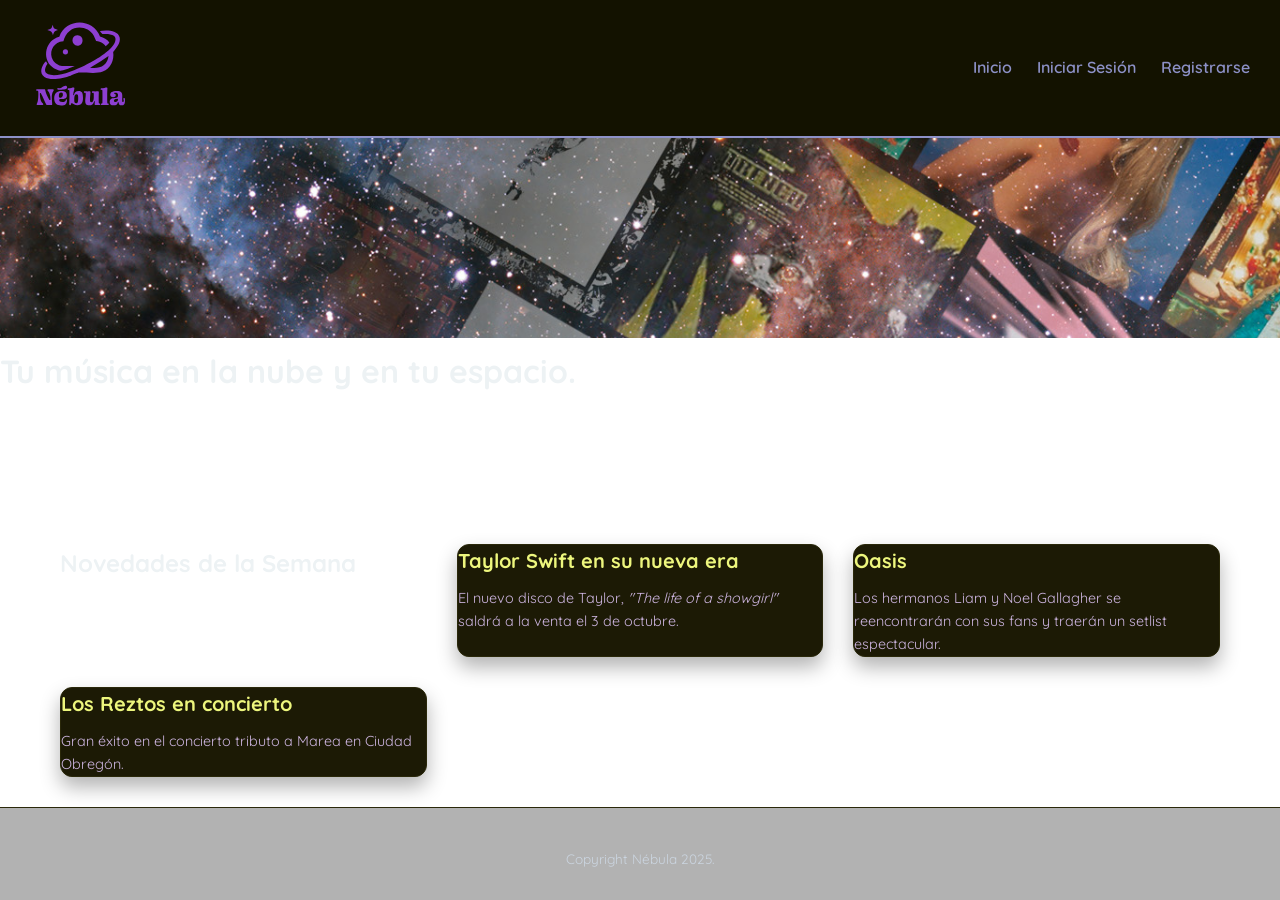
<file: NebulaMusic/src/main/resources/static/index.html>
<!DOCTYPE html>
<html lang="es">
<head>
    <meta charset="UTF-8">
    <meta name="viewport" content="width=device-width, initial-scale=1.0">
    <title>Nébula Music - Inicio (Código Base)</title>
    <link rel="stylesheet" href="./styles/styles.css">
</head>
<body>

    <!-- MENÚ DE NAVEGACIÓN -->
    <nav>
        <a class="logo" href="index.html">
            <img src="./imgs/nebula-03.svg" alt="Logo Nébula" width="100">
        </a>
        <ul>
            <li><a href="index.html">Inicio</a></li>
            <li><a href="iniciar-sesion.html">Iniciar Sesión</a></li>
            <li><a href="registro.html">Registrarse</a></li>
        </ul>
    </nav>

    <!-- CABECERA -->
    <header class="principal">
        <img src="./imgs/cover.jpg" alt="Cover Nébula" width="100%" height="200" style="object-fit: cover;">
        <h1>Tu música en la nube y en tu espacio.</h1>
    </header>

    <!-- CONTENIDO PRINCIPAL -->
    <main>
        
        <!-- SECCIÓN DE NOTICIAS -->
        <section id="noticias">
            <h2>Novedades de la Semana</h2>

            <!-- Artículo 1 -->
            <article>
                <h3>Taylor Swift en su nueva era</h3>
                <p>El nuevo disco de Taylor, <i>"The life of a showgirl"</i> saldrá a la venta el 3 de octubre.</p>
            </article>

            <!-- Artículo 2 -->
            <article>
                <h3>Oasis</h3>
                <p>Los hermanos Liam y Noel Gallagher se reencontrarán con sus fans y traerán un setlist espectacular.</p>
            </article>

            <!-- Artículo 3 -->
            <article>
                <h3>Los Reztos en concierto</h3>
                <p>Gran éxito en el concierto tributo a Marea en Ciudad Obregón.</p>
            </article>

        </section>

    </main>

    <!-- PIE DE PÁGINA -->
    <footer>
        <p>Copyright Nébula 2025.</p>
    </footer>

</body>
</html>
</file>
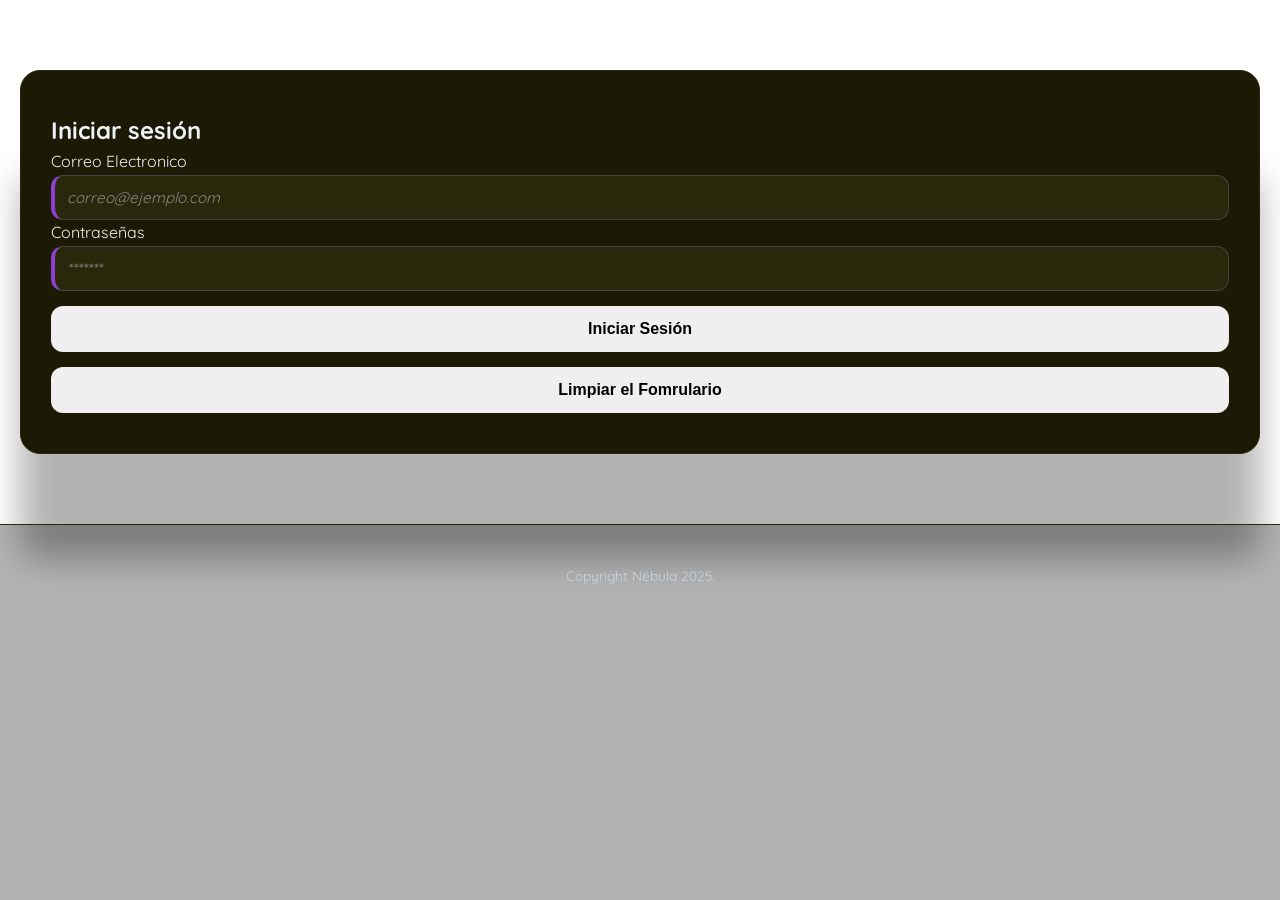
<file: NebulaMusic/src/main/resources/static/iniciar-sesion.html>
<!DOCTYPE html>
<html lang="es">
<head>
    <meta charset="UTF-8">
    <meta name="viewport" content="width=device-width, initial-scale=1.0">
    <title>Nébula Music - Iniciar Sesión</title>
    <link rel="stylesheet" href="./styles/styles.css">
</head>
<body>

    <main class="auth-container">
        <section class="auth-card">

            <form method="post" action="/autentication", enctype="application/x-www-form-urlencoded">
                <h1>Iniciar sesión</h1>
                <div>
                    <label for="correo">Correo Electronico
                       </label>
                    <input type="email"
                           id="correo"
                           name="correo"
                           placeholder="correo@ejemplo.com"
                           required
                           minlength="5"
                           maxlength="100"
                    >

                </div>
                <div>
                    <label for="contrasenia">Contraseñas</label>
                    <input type="password" name="contrasenia" id="contrasenia" placeholder="*******" required>
                </div>

                <div>
                    <button type="submit">Iniciar Sesión</button>
                    <button type="reset">Limpiar el Fomrulario</button>
                </div>
            </form>

        </section>
    </main>

    <footer>
        <p>Copyright Nébula 2025.</p>
    </footer>

</body>
</html>
</file>
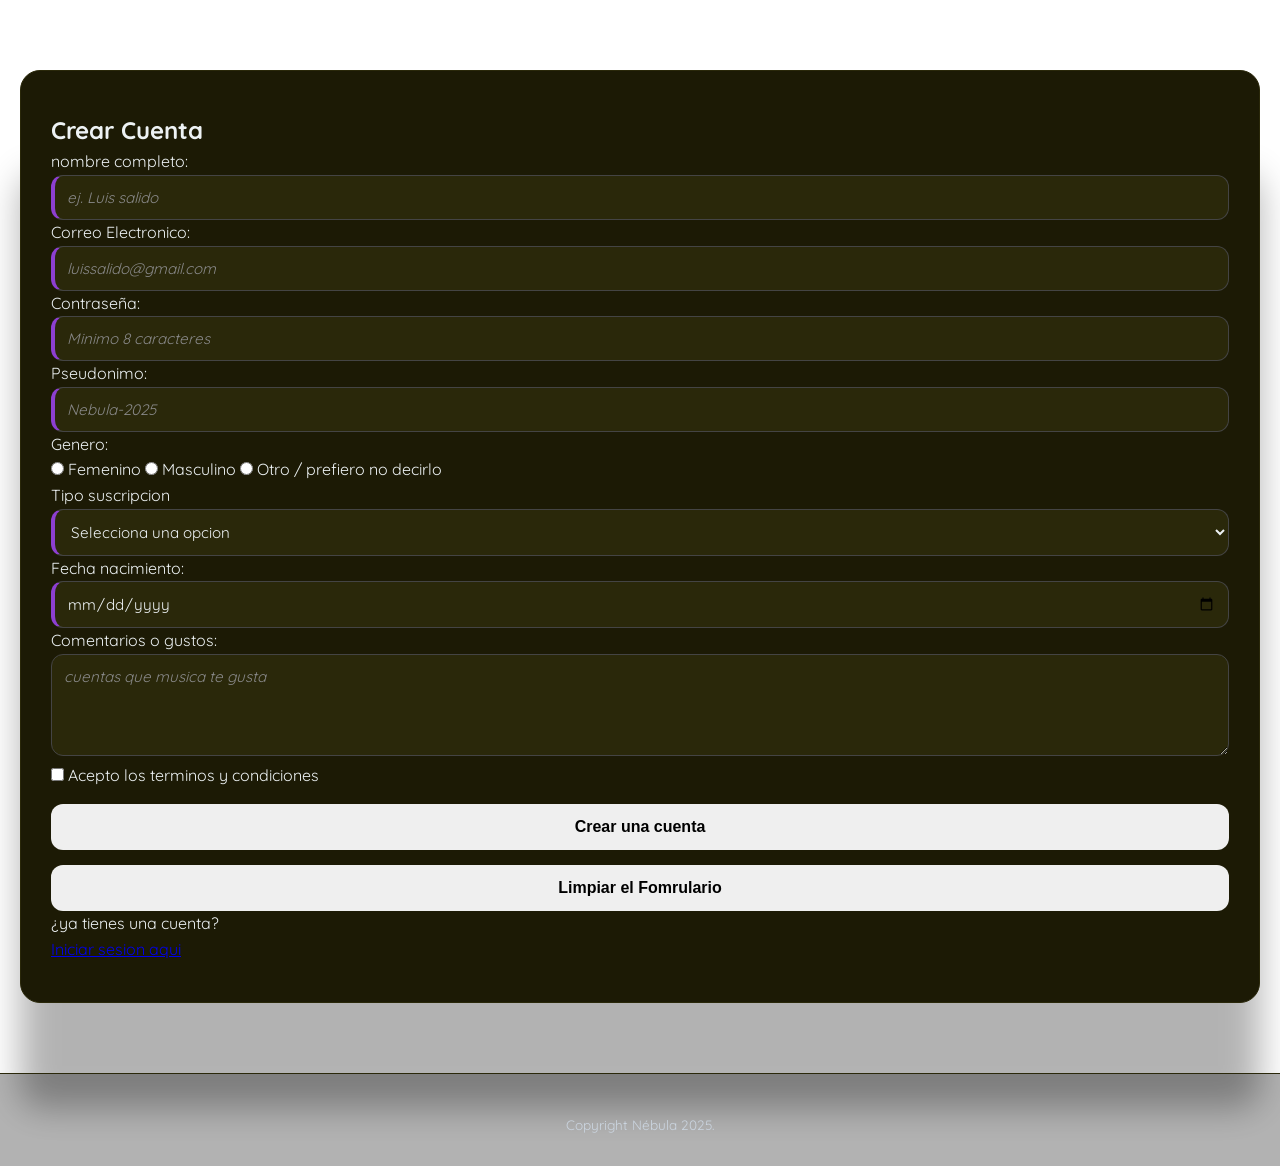
<file: NebulaMusic/src/main/resources/static/registro.html>
<!DOCTYPE html>
<html lang="es">
<head>
    <meta charset="UTF-8">
    <meta name="viewport" content="width=device-width, initial-scale=1.0">
    <title>Nébula Music - Registro</title>
    <link rel="stylesheet" href="./styles/styles.css">
</head>
<body>

    <main class="auth-container">
        <section class="auth-card">
            
            <!-- TAREA PARA EL ALUMNO:
                 Crea un formulario que envíe los datos mediante POST a "/crear-cuenta".
                 Debe contener campos para:
                 - Nombre completo (texto)
                 - Correo electrónico (email)
                 - Contraseña (password)
                 - Pseudónimo (texto con patrón de validación: [letras de 3 a 10]-[números de 2 a 10])
                 - Género (radio buttons: Femenino, Masculino, Otro)
                 - Tipo de Suscripción (select: Gratis, Premium Mensual, Premium Anual)
                 - Fecha de nacimiento (date)
                 - Aceptar términos y condiciones (checkbox)
                 - Comentarios adicionales o gustos (textarea)
            -->
            <form class="auth-form" method="post" action="/crear-cuenta" enctype="application/x-www-form-urlencoded">
                <h2>Crear Cuenta</h2>
                <div>
                    <lab for="nombre">nombre completo:</lab>
                    <input type="text" id="nombre" name="nombre" placeholder="ej. Luis salido" required minlength="10" maxlength="150">
                </div>
                <div>
                    <label for="correo">Correo Electronico:</label>
                    <input type="email" id="correo" name="correo" placeholder="luissalido@gmail.com" required >
                </div>
                <div>
                    <label for="contrasenia">Contraseña:</label>
                    <input type="password" id="contrasenia" name="contrasenia" placeholder="Minimo 8 caracteres" required minlength="8">
                </div>
                <div>
                    <label for="txt_pseudonimo">Pseudonimo:</label>
                    <input type="text" id="txt_pseudonimo" name="txt_pseudonimo" required placeholder="Nebula-2025" pattern="[a-zA-Z][3,10}--[0-9]{2,10}">
                </div>
                <div>
                    <label>Genero:</label>
                    <div>
                        <input type="radio" id="rad_femenino" name="rad_genero" value="femenino" required>
                        <label for="rad_femenino">Femenino</label>
                        <input type="radio" id="rad_masculino" name="rad_genero" value="masculino" required>
                        <label for="rad_masculino" r>Masculino</label>
                        <input type="radio" id="rad_otro" name="rad_genero" value="otro" required>
                        <label for="rad_otro">Otro / prefiero no decirlo</label>
                    </div>
                </div>
                <div>
                    <label for="sel_suscripcion">Tipo suscripcion</label>
                    <select id="sel_suscripcion" name="sel_suscripcion" required>
                       <option value="">Selecciona una opcion</option>
                        <option value="gratis">Gratis</option>
                        <option value="premium_mensual">Premium mensual ($99/mes)</option>
                        <option value="premium_anual">Premium anual ($899/mes)</option>
                    </select>
                </div>
                <div>
                    <label for="fechaNacimiento">Fecha nacimiento:</label>
                    <input type="date" id="fechaNacimiento" name="fechaNacimiento" required>
                </div>
                <div>
                    <label for="comentarios">Comentarios o gustos:</label>
                    <textarea id="comentarios" name="comentarios" rows="4" cols="40" placeholder="cuentas que musica te gusta"></textarea>
                </div>
                <div>
                    <input type="checkbox" id="terminos" name="chk_terminos" value="aceptado" required>
                    <label>Acepto los terminos y condiciones</label>
                </div>
                <div>
                    <button type="submit">Crear una cuenta</button>
                    <button type="reset">Limpiar el Fomrulario</button>
                </div>

            </form>

            <p>¿ya tienes una cuenta?</p><a href="iniciar-sesion.html">Iniciar sesion aqui</a>

        </section>
    </main>

    <footer>
        <p>Copyright Nébula 2025.</p>
    </footer>

</body>
</html>
</file>
<file: NebulaMusic/src/main/resources/static/styles/styles.css>
/* ==========================================================
   NÉBULA MUSIC - CÓDIGO BASE (ESTILOS PARA ALUMNOS)
   ==========================================================
   Este archivo contiene únicamente la configuración inicial, 
   reseteo básico y la paleta de colores del proyecto mediante 
   variables de CSS (:root).
*/

@import url('https://fonts.googleapis.com/css2?family=Quicksand:wght@300..700&display=swap');

:root {

    --card-bg-dark: #1c1a05;
    --bg-color-dark: #131200;      /* Fondo principal modo oscuro */
    --text-color-dark: #EDF2F4;    /* Texto principal */
    --links-color-dark: #EFBDEB;   /* Color normal de enlaces */
    --links-hover-dark: #8D91C7;   /* Color de enlaces al pasar el mouse */
    --nav-links: #8d3fd1;          /* Color de enlaces de navegación */
    --highlight: #EDF67D; /* Color de acento/resaltados */
    --radius: 12px;
}

/* Reset básico de márgenes, paddings y modelo de caja */
* {
    box-sizing: border-box;
    margin: 0;
    padding: 0;
}

body {
    background-color: var(--bg-color-dark);
    color: var(--text-color-dark);
    font-family: 'Quicksand', sans-serif;
    line-height: 1.6;
    display: grid;
    grid-template-rows: auto 1fr auto;
    min-height: 100vh;
}



nav{
    display: flex;
    justify-content: space-between;
    align-items: center;
    background-color: var(--bg-color-dark);
    padding: 15px 30px;
    border-bottom: 2px solid var(--links-hover-dark);
    position: sticky;
    top: 0;
    z-index: 100;

}

#menu-toggle{
    display: none;
}

.menu-button{
    display: none;
    cursor: pointer;
    flex-direction: column;
    gap: 5px;
    width: 30px;
}

.menu-button span{
    display: block;
    height: 3px;
    width: 100%;
    background-color: var(--links-hover-dark);
    border-radius: 2px;
    transition: all 0.3s ease;
}

nav ul{
    display: flex;
    align-items: center;
    list-style: none;
    gap: 25px;
}

nav a{
    color: var(--links-hover-dark);
    text-decoration: none;
    font-weight: 600;
    transition: color 0.3s ease;
}

nav a:hover{
    color: var(--highlight);
}

header .principal {
    position: relative;
    overflow: hidden;
    height: 400px;
    display: flex;
    align-items: center;
    justify-content: center;
    text-align: center;
}

header .principal img {
    position: absolute;
    width: 100%;
    height: 100%;
    object-fit: cover;
    z-index: 1;
    opacity: 0.4;
}

header .principal h1 {
    position: relative;
    z-index: 2;
    font-size: 2.5rem;
    padding: 0 20px;
    max-width: 800px;
    color: var(--text-color-dark);
}

header .principal span {
    color: var(--highlight);
    text-shadow: 0 0 10px rgba(237, 246, 125, .5);
}
main{
    max-width: 1200px;
    width: 100%;
    margin:  30px auto;
    padding: 0 20px;
}

#noticias{
    display: grid;
    grid-template-columns: repeat(auto-fit, minmax(280px, 1fr));
    gap: 30px;
}

#noticias article{
    background-color: var(--card-bg-dark);
    border-radius: var(--radius);
    overflow: hidden;
    box-shadow: 0 10px 20px rgba(0,0,0,0.3);
    transition: transform 0.3s ease, box-shadow 0.3s ease;
    border: 1px solid #2a280a;
    display: flex;
    flex-direction: column;
}

#noticias article:hover{
    transform: translate(-5px);
    box-shadow: 0 15px 30px rgba(0,0,0,0.5);
}

#noticias article img{
    width: 100%;
    height: 200px;
    object-fit: cover;
}

#noticias article .content{
    padding: 20px;
    display: flex;
    flex-direction: column;
    justify-content: space-between;
    flex-grow: 1;
}
#noticias article h3{
    color: var(--highlight);
    margin-bottom: 10px;
    font-size: 1.25rem;
}

#noticias article p{
    font-size: 0.9rem;
    color: #cdb5e0;
}


.auth-container{
    display: flex;
    justify-content: center;
    align-items: center;
    padding: 40px 20px;
}

.auth-card{
    background-color: var(--card-bg-dark);
    width: 100%;
    max-width: 420px;
    padding: 40px 30px;
    border-radius: 20px;
    box-shadow: 0 105px 35px rgba(0,0,0,0.3);
    border: 1px solid #2a280a;
    transition: max-width 0.3s ease;
}

.form-logo{
    text-align: center;
    margin-bottom: 25px;
}

.form-logo img{
    height: 80px;
}

.form-header{
    text-align: center;
    margin-bottom: 30px;
}

.form-header h3{
    font-size: 1.8rem;

}

.form-group{
    margin-bottom: 20px;
}

.form-group label{
    display: block;
    font-size: .85rem;
    font-weight: 500;
    margin-bottom: 8px;
    color: #cdb5e0
}

input[type="text"],
input[type="email"],
input[type="password"],
input[type="date"],
select,
textarea {
    width: 100%;
    padding: 12px;
    border-radius: var(--radius);
    border: 1px solid #444;
    background-color: #2a280a;
    color: var(--text-color-dark);
    font-family: "Quicksand", sans-serif;
    font-size: .95rem;
    box-sizing: border-box;
    transition: border-color 0.3s ease, box-shadow 0.3s ease;
}

input:focus,
select:focus,
textarea:focus{
    outline: none;
    border-color: var(--highlight);
    box-shadow: 0 0 8px rgba(237,245,125,0.3);
}

input:required,
select:required{
    border-left:4px solid var(--nav-links);
}

input::placeholder,
textarea::placeholder{
    color: #888;
    font-style: italic;
}

.radio-group{
    display: flex;
    gap: 20px;
    align-items: center;
    margin-top: 5px;
}
.radio-group input [type="radio"] {
    accent-color: var(--highlight);
    cursor: pointer;
}
.radio-group label{
    margin: 0;
    cursor: pointer;
    font-size: 0.9rem;
}
.checkbox-group{
    display: flex;
    align-items: center;
    gap: 10px;
}
.checkbox-group input [type="checkbox"] {
    accent-color: var(--highlight);
    cursor: pointer;
    width: 18px;
    height: 18px;
}
.checkbox-group label{
    margin: 0;
    cursor: pointer;
    font-size: 0.9rem;
}

.link{
    text-align: center;
    margin-top: 15px;
    font-size: 0.9rem;
    display: flex;
    flex-direction: column;
}
button{
    width: 100%;
    padding: 14px;
    border-radius: var(--radius);
    border: none;
    cursor: pointer;
    font-weight: bold;
    font-size: 1rem;
    transition: all 0.3s ease;
    margin-top: 15px;
}
.btn-primary{
    background-color: var(--nav-links);
    color: white;
}

.btn-primary:hover{
    background-color: var(--highlight);
    color: black;
    box-shadow: 0 0 15px rgba(237,246,125,0.4);
}

.btn-secondary{
    background-color: transparent;
    border: 1px solid #cbd5e0;
    color: #cbd5e0;
}

.btn-secondary:hover{
    background-color: #cbd5e0;
    color: black;
}

footer{

    padding: 30px 20px;
    text-align: center;
    border-top: 1px solid #2a280a;
    background-color: rgba(0,0,0,0.3);
}
footer p{
    font-size: .85rem;
    color: #cbd5e0;
    margin-top: 10px;
}

/* se van a apliacr los estilos para pantallas de 768 o menos*/
@media (min-width: 768px){
    body{
        background-color: white;
    }
    .auth-container{
        max-width: 1800px;
    }
    .auth-card{
        max-width: 1500px;
    }
}
/*
 se van a apliacr los estilos para pantallas de 768 o mas grandes
@media (width>= 768px){

}
/* se van a apliacr los estilos para pantallas de 768 o mas pequeñas
@media (width<=768px) {

}
@media (480px < width < 1024px){

}
*/
@media (width>= 768){
    .auth-container{
        padding-top: 60px;
    }
    .auth-card{
        padding-top: 700px;
    }


}
@media (max-width: 768px){
    .menu-button{
        display: flex;
    }
    nav ul{
        position: absolute;
        top: 100%;
        left: 0;
        width: 100%;
        background-color: rgba(19,18,0,0.98);
        border-bottom: 2px solid #2a280a;
        flex-direction: column;
        padding: 20px 0;
        gap: 20px;
        display: none;
        box-shadow: 0 10pc 15pc rgba(0,0,0,0.5);
    }

    #menu-toggle:checked ~ ul{
        display: flex;

    }
    #menu-toggle:checked ~ .menu-button span:nth-child(1){
        transform: rotate(45deg); translate(5px, 6px);

    }
    #menu-toggle:checked ~ .menu-button span:nth-child(2){
        opacity: 0;

    }
    #menu-toggle:checked ~ .menu-button span:nth-child(3){
        transform: rotate(-45deg); translate(5px, -7px);

    }

}
</file>
